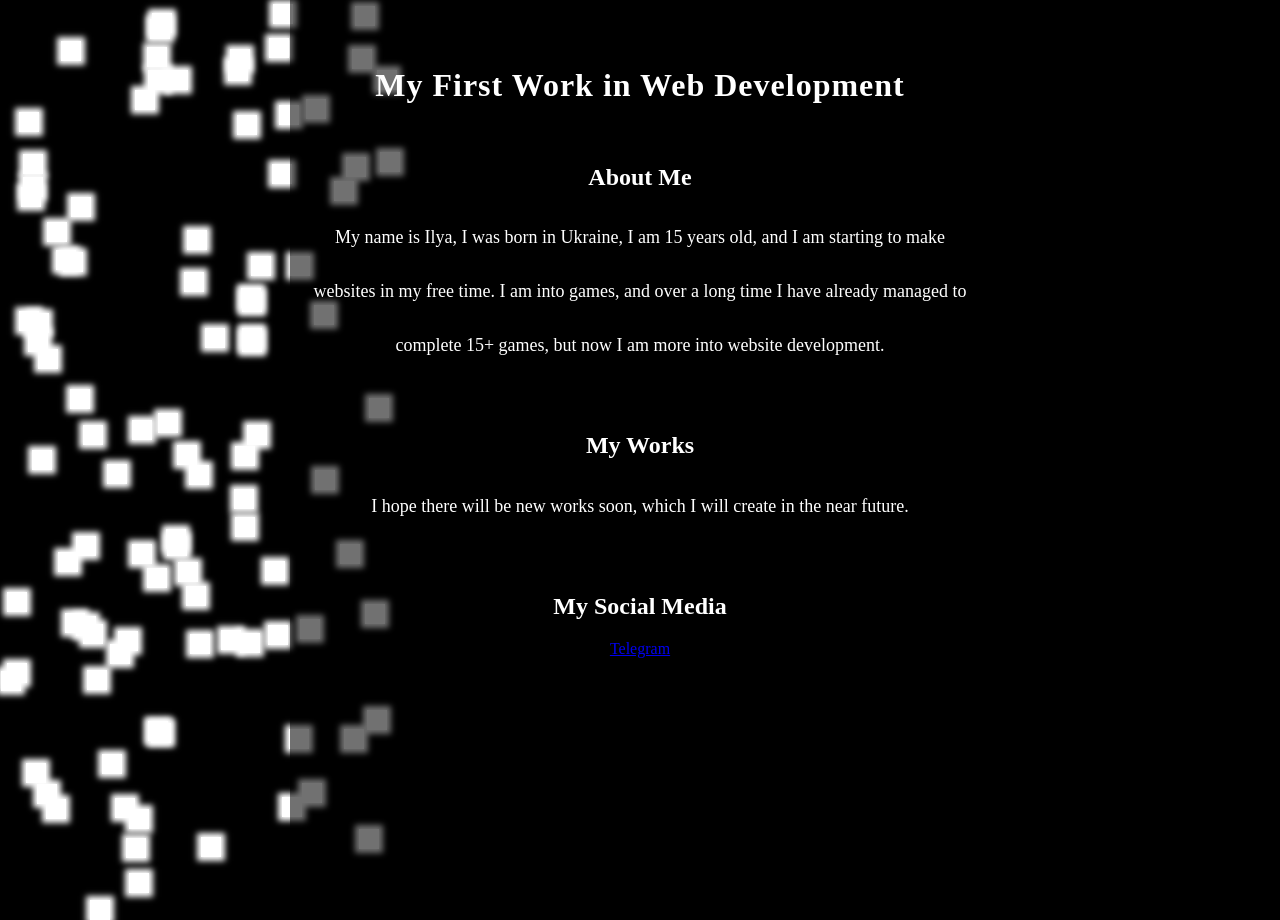
<file: index.html>
<!DOCTYPE html>
<html lang="en">
<head>
    <link rel="stylesheet" href="style.css">
    <meta charset="UTF-8">
    <meta name="viewport" content="width=device-width, initial-scale=1.0">
    <title>eclips portfolio</title>
    <link rel="icon" type="image/jpeg" href="C.C.jpg">
</head>
<body>

    <div class="content-panel">
        <section class="hero">
            <h1>My First Work in Web Development</h1>
        </section>

        <section class="about">
            <h2>About Me</h2>
            <p>My name is Ilya, I was born in Ukraine, I am 15 years old, and I am starting to make websites in my free time. I am into games, and over a long time I have already managed to complete 15+ games, but now I am more into website development.</p>
        </section>

        <section class="works">
            <h2>My Works</h2>
            <p class="soon">I hope there will be new works soon, which I will create in the near future.</p>
        </section>

        <section class="socials">
            <h2>My Social Media</h2>
            <a href="https://t.me/eclips1474">Telegram</a>
        </section>
    </div>

    <script src="script.js"></script>
</body>
</html>
</file>
<file: style.css>
body{
    margin: 0;
}
body{
    background-color: rgb(0, 0, 0);
}
.square-6{
    z-index: 1;
    position: absolute;
    width: 700px;
    height: 100vh;
    top: 50%;
    left: 50%;
    transform: translate(-50%,-50%);
    background-color: rgb(68,68,68);
    display: flex;
    flex-direction: column;
    align-items: center;
    justify-content: flex-start;
    text-align: center;
    padding-top: 40px;
    box-sizing: border-box;
    color: white;
}
.tile{
    height: 20px;
    position: absolute;
    width: 20px;
    background-color: white;
    box-shadow: 0 0 6px 4px rgb(255, 255, 255);
    animation-name: flyRight;
animation-iteration-count: infinite;
animation-timing-function: linear;
}
@keyframes flyRight {
    from {
        transform: translateX(-100vw) rotate(0deg);
    }
    to {
        transform: translateX(150vw) rotate(360deg);
    }
}
h1 {
    font-size: 32px;
    margin-bottom: 10px;
    letter-spacing: 1px;
}
.content-panel {
    position: relative;
    z-index: 2;
    width: 90%;
    max-width: 700px;
    margin: 0 auto;
    background-color: rgba(0, 0, 0, 0.555);
    color: white;
    padding: 40px 20px;
    box-sizing: border-box;
    min-height: 100vh;
}

.content-panel section {
    margin-bottom: 60px;
    text-align: center;
}
.content-panel p {
    font-size: 18px;
    line-height: 3;
}
@media (max-width: 600px) {
    h1 {
        font-size: 24px;
    }

    .content-panel p {
        font-size: 16px;
    }

    .content-panel {
        padding: 20px 15px;
    }
}
</file>
